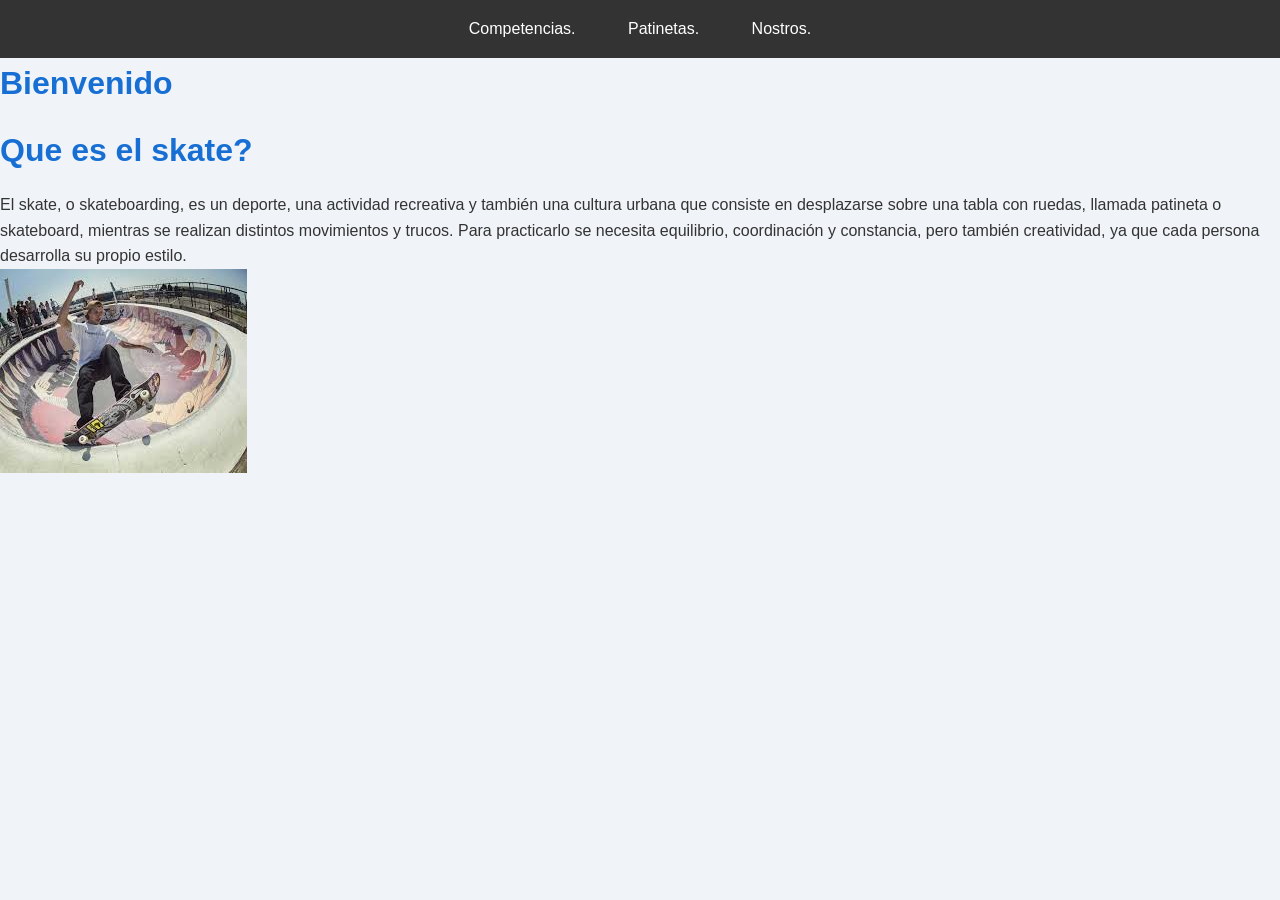
<file: index.html>
<!DOCTYPE html>
<html lang="es">
<head>
    <meta charset="UTF-8">
    <title>Inicio</title>
    <link rel="stylesheet" href="static/css/style.css">
</head>
<body>

<nav>

    <a href="templates/compe_sk2.html">Competencias.</a>
    <a href="templates/index_3.html">Patinetas.</a>
    <a href="templates/index_sk1.html">Nostros.</a>
</nav>

<h1>Bienvenido</h1>
<h1>Que es el skate?</h1>
<ul>

    <li>
        El skate, o skateboarding, es un deporte, una actividad recreativa y también una cultura urbana que consiste en desplazarse sobre una tabla con ruedas, llamada patineta o skateboard, mientras se realizan distintos movimientos y trucos. Para practicarlo se necesita equilibrio, coordinación y constancia, pero también creatividad, ya que cada persona desarrolla su propio estilo.
    </li>

</ul>

<img src="static/images/images.jpg" alt="bowl"

</body>

</html>
</file>
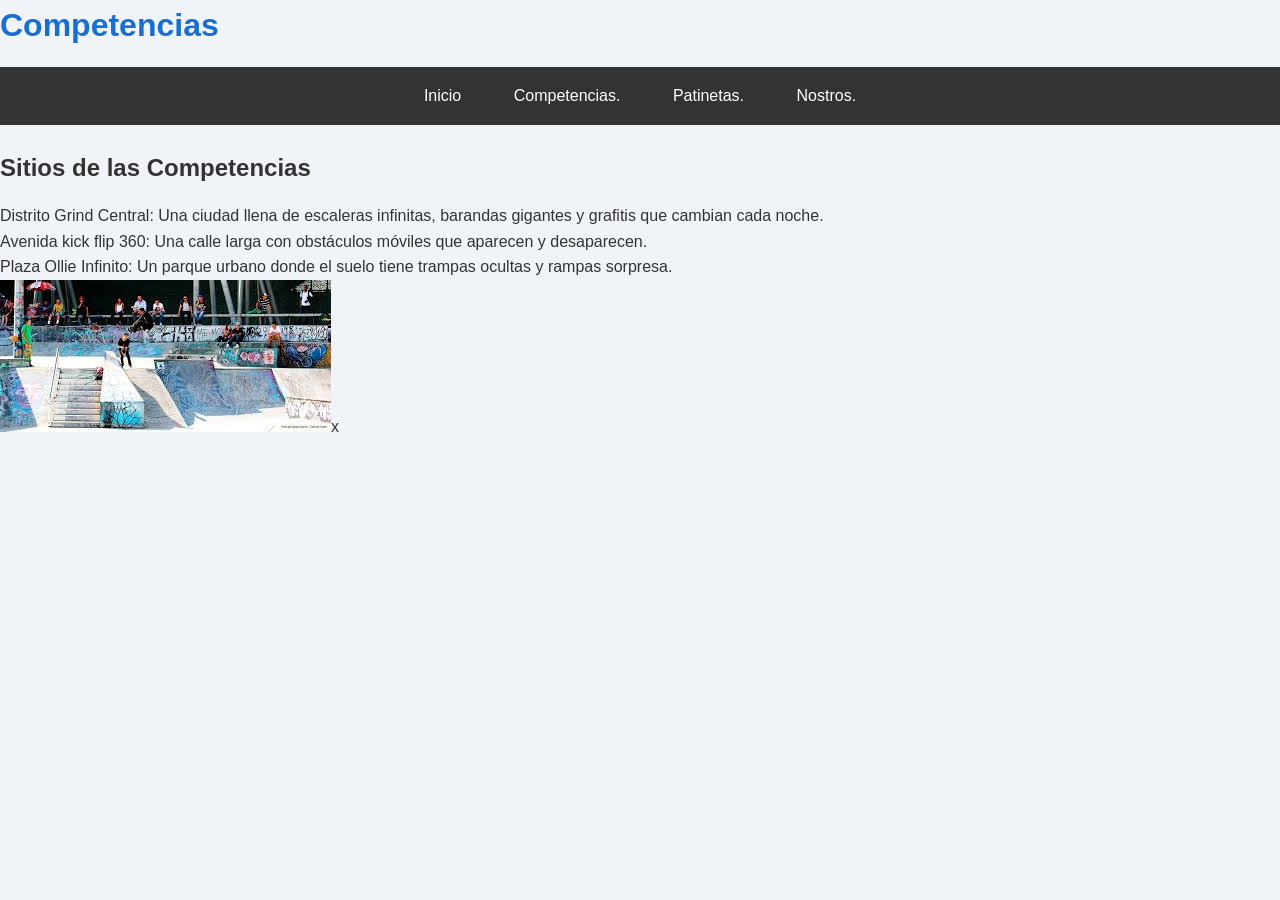
<file: templates/compe_sk2.html>
<!DOCTYPE html>
<html lang="es">
<head>
    <meta charset="UTF-8">
    <meta name="viewport" content="width=device-width, initial-scale=1.0">
    <title>Competencias</title>
    <link rel="stylesheet" href="../static/css/style.css">
</head>
<body>

    <h1>Competencias</h1>
    <nav>
    <a href="../index.html">Inicio</a>
    <a href="compe_sk2.html">Competencias.</a>
    <a href="index_3.html">Patinetas.</a>
    <a href="index_sk1.html">Nostros.</a>
</nav>

    <h2>Sitios de las Competencias</h2>
    <ul>
        <li>
            Distrito Grind Central:
Una ciudad llena de escaleras infinitas, barandas gigantes y grafitis que cambian cada noche.
<li>Avenida kick flip 360:
    Una calle larga con obstáculos móviles que aparecen y desaparecen.
</li>
        </li>

        <li>
            Plaza Ollie Infinito:
            Un parque urbano donde el suelo tiene trampas ocultas y rampas sorpresa.
        </li>

    </ul>

    <img src="../static/images/sitio1.jpg" alt="Bakers">x
    

</body>
</html>
</file>
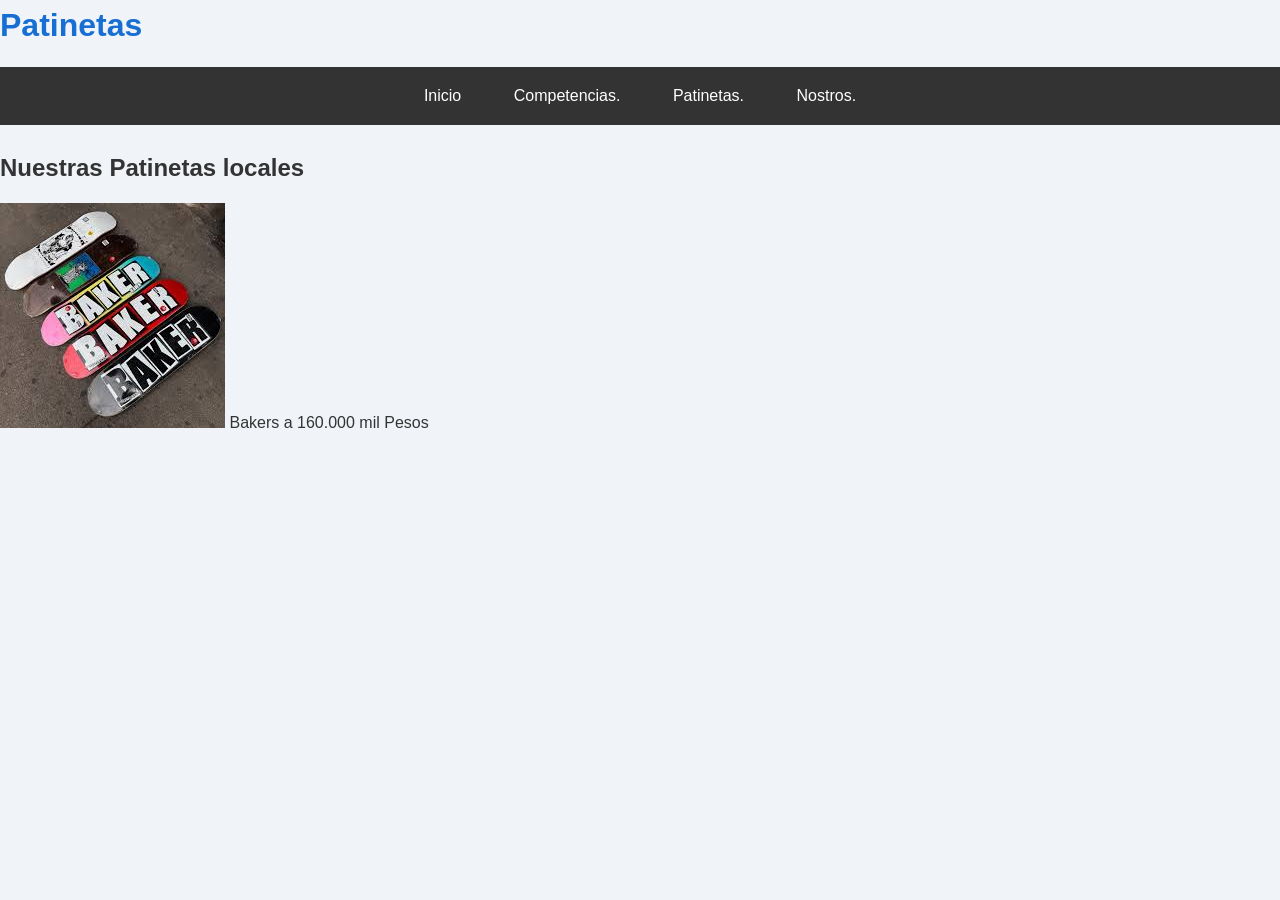
<file: templates/index_3.html>
<!DOCTYPE html>
<html lang="es">
<head>
    <meta charset="UTF-8">
    <meta name="viewport" content="width=device-width, initial-scale=1.0">
    <title>Patinetas</title>
    <link rel="stylesheet" href="../static/css/style.css">
</head>
<body>

    <h1>Patinetas</h1>
    <nav>
    <a href="../index.html">Inicio</a>
    <a href="compe_sk2.html">Competencias.</a>
    <a href="index_3.html">Patinetas.</a>
    <a href="index_sk1.html">Nostros.</a>
</nav>

    <h2>Nuestras Patinetas locales</h2>
    
    <img src="../static/images/pepeelgrillo.jpg" alt="Bakers">
    <p1>Bakers a 160.000 mil Pesos</p1>

    
    

</body>
</html>
</file>
<file: static/css/style.css>
/* Estilos generales */
* {
    margin: 0;
    padding: 0;
    box-sizing: border-box;
}

body {
    font-family: 'Segoe UI', Tahoma, Geneva, Verdana, sans-serif;
    line-height: 1.6;
    background-color: #f0f4f8;
    color: #333;
}

/* Navegación */
nav {
    background-color: #333;
    padding: 1rem;
    text-align: center;
}

nav a {
    color: white;
    text-decoration: none;
    padding: 0.5rem 1rem;
    margin: 0 0.5rem;
    border-radius: 4px;
    transition: background-color 0.3s;
}

nav a:hover {
    background-color: #080bc7;
}

/* Contenido principal */
main {
    max-width: 800px;
    margin: 2rem auto;
    padding: 0 1rem;
}

h1 {
    color: #176fd4;
    margin-bottom: 1rem;
}

h2 {
    color: #333;
    margin-top: 1.5rem;
    margin-bottom: 1rem;
}

h3 {
    color: #0057bb;
    margin-bottom: 0.5rem;
}

p {
    margin-bottom: 1rem;
}

/* Logo */
.logo {
    width: 150px;
    display: block;
    margin: 1rem auto;
}

/* Tarjetas */
.card {
    background-color: white;
    padding: 1.5rem;
    margin-bottom: 1rem;
    border-radius: 8px;
    box-shadow: 0 2px 4px rgba(0,0,0,0.1);
    border-left: 4px solid #377dff;
}

.card ul {
    list-style-position: inside;
    margin-left: 0.5rem;
}

.card li {
    margin-bottom: 0.5rem;
}

/* Código */
code {
    background-color: #e8f5e9;
    padding: 0.2rem 0.4rem;
    border-radius: 3px;
    font-family: monospace;
}

pre {
    background-color: #2d2d2d;
    color: #f8f8f2;
    padding: 1rem;
    border-radius: 8px;
    overflow-x: auto;
}

/* Botones de navegación */
.menu-botones {
    display: flex;
    justify-content: space-between;
    gap: 1rem;
    margin-top: 1rem;
}

.btn {
    display: inline-block;
    background-color: #059505;
    color: white;
    padding: 0.7rem 1.5rem;
    text-decoration: none;
    border-radius: 5px;
    transition: background-color 0.3s;
}

.btn:hover {
    background-color: #045004;
}

/* Formularios */
form {
    background-color: white;
    padding: 1.5rem;
    border-radius: 8px;
    box-shadow: 0 2px 4px rgba(0,0,0,0.1);
}

label {
    display: block;
    margin-bottom: 0.3rem;
    font-weight: bold;
}

input, textarea {
    width: 100%;
    padding: 0.7rem;
    margin-bottom: 1rem;
    border: 1px solid #ccc;
    border-radius: 4px;
    font-family: inherit;
}

button[type="submit"] {
    background-color: hsl(221, 86%, 52%);
    color: white;
    padding: 0.7rem 1.5rem;
    border: none;
    border-radius: 5px;
    cursor: pointer;
    transition: background-color 0.3s;
}

button[type="submit"]:hover {
    background-color: #236aec;
}
</file>
